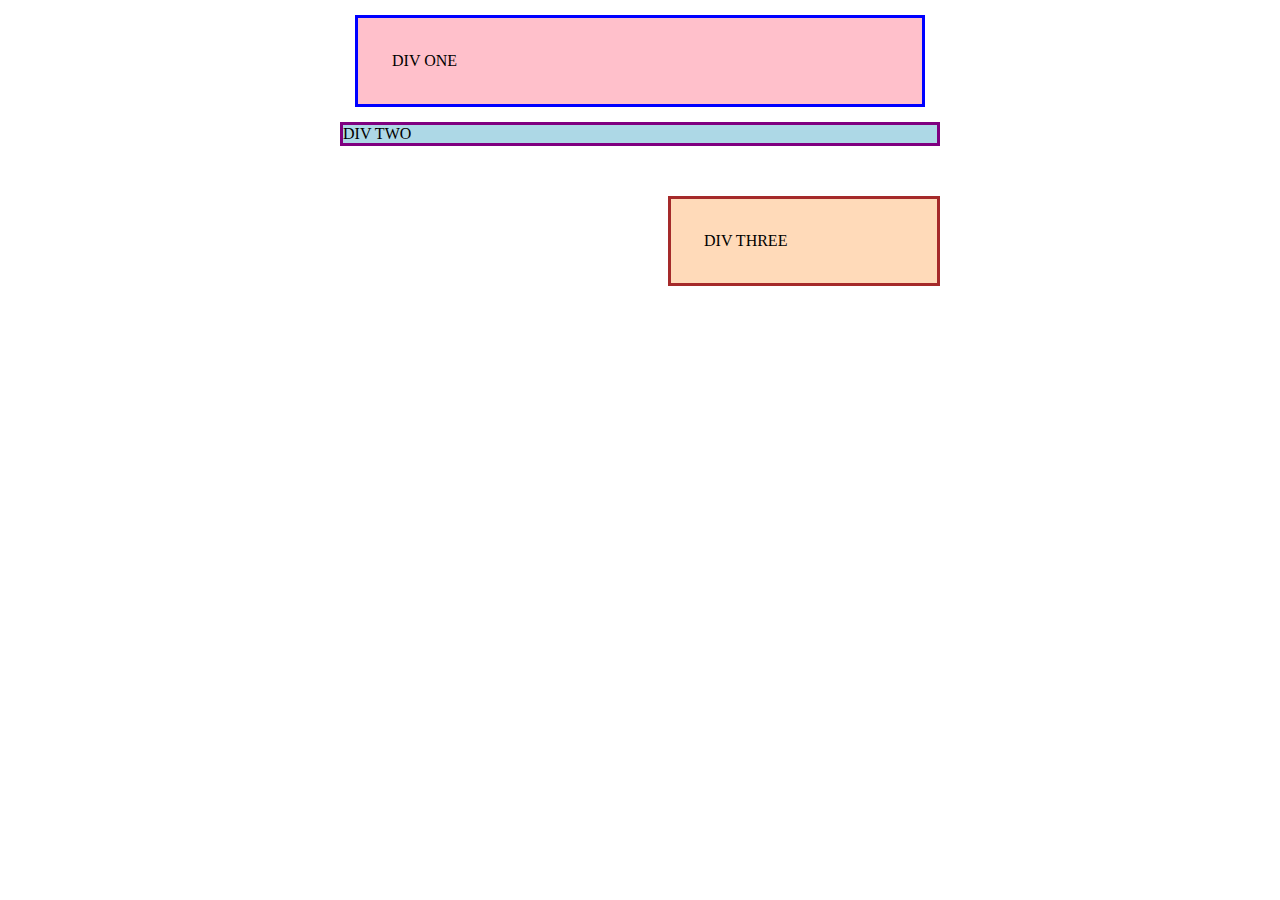
<file: index.html>
<!DOCTYPE html>
<html lang="en">
  <head>
    <meta charset="UTF-8">
    <meta http-equiv="X-UA-Compatible" content="IE=edge">
    <meta name="viewport" content="width=device-width, initial-scale=1.0">
    <title>Margin and Padding exercise</title>
    <link rel="stylesheet" href="style.css">
  </head>
  <body>
    <div class="one">
      DIV ONE
    </div>
    <div class="two">
      DIV TWO
    </div>
    <div class="three">
      DIV THREE
    </div>
  </body>
</html>
</file>
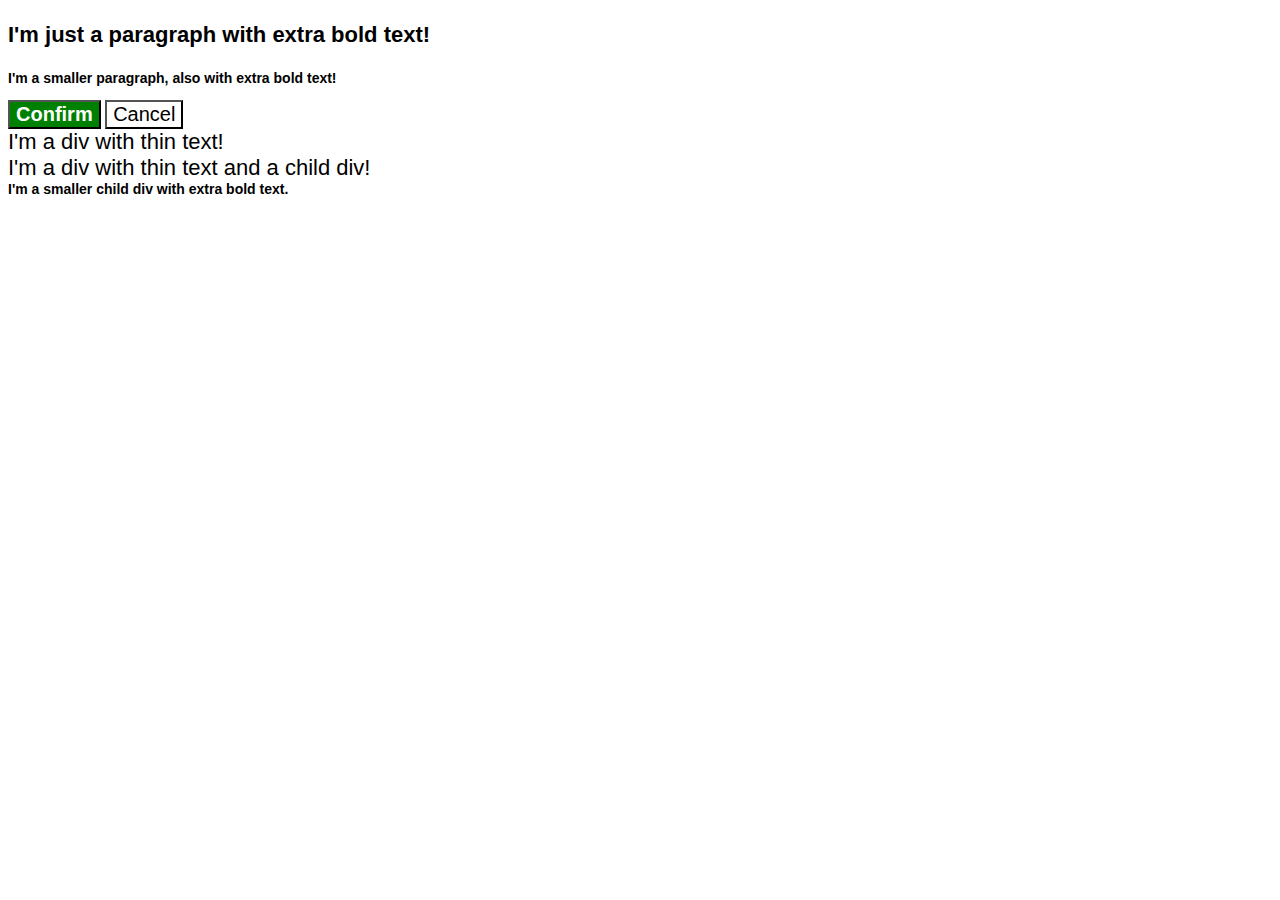
<file: 01-cascade-fix/index.html>
<!DOCTYPE html>
<html lang="en">
  <head>
    <meta charset="UTF-8">
    <meta http-equiv="X-UA-Compatible" content="IE=edge">
    <meta name="viewport" content="width=device-width, initial-scale=1.0">
    <title>Fix the Cascade</title>
    <link rel="stylesheet" href="style.css">
  </head>
  <body>
    <p class="para">I'm just a paragraph with extra bold text!</p>
    <p class="para small-para">I'm a smaller paragraph, also with extra bold text!</p>

    <button id="confirm-button" class="button confirm">Confirm</button>
    <button id="cancel-button" class="button cancel">Cancel</button>

    <div class="text">I'm a div with thin text!</div>
    <div class="text">I'm a div with thin text and a child div!
      <div class="text child">I'm a smaller child div with extra bold text.</div>
    </div>
  </body>
</html>
</file>
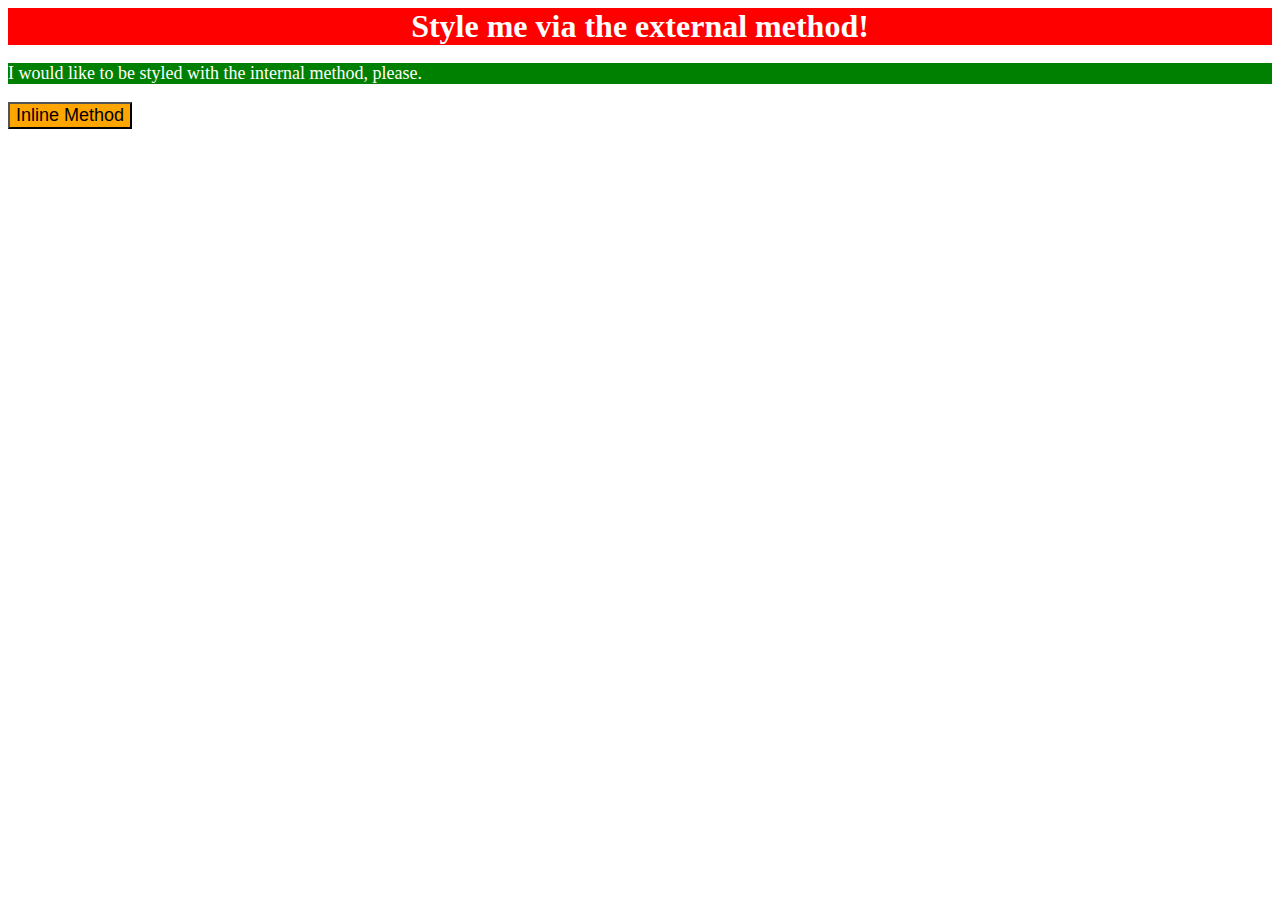
<file: css exercise 1-css-methods for adding css/index.html>
<!DOCTYPE html>
<html lang="en">
  <head>
    <meta charset="UTF-8">
    <meta http-equiv="X-UA-Compatible" content="IE=edge">
    <meta name="viewport" content="width=device-width, initial-scale=1.0">
    <title>Methods for Adding CSS</title>
    <link rel="stylesheet" href="style.css">
    <style>
      p {
        background-color: green;
        color: white;
        font-size: 18px;
      }
    </style>
  </head>
  <body>
    <div>Style me via the external method!</div>
    <p>I would like to be styled with the internal method, please.</p>
    <button style="background-color: orange;font-size: 18px ;color: black;">Inline Method</button>
  </body>
</html>
</file>
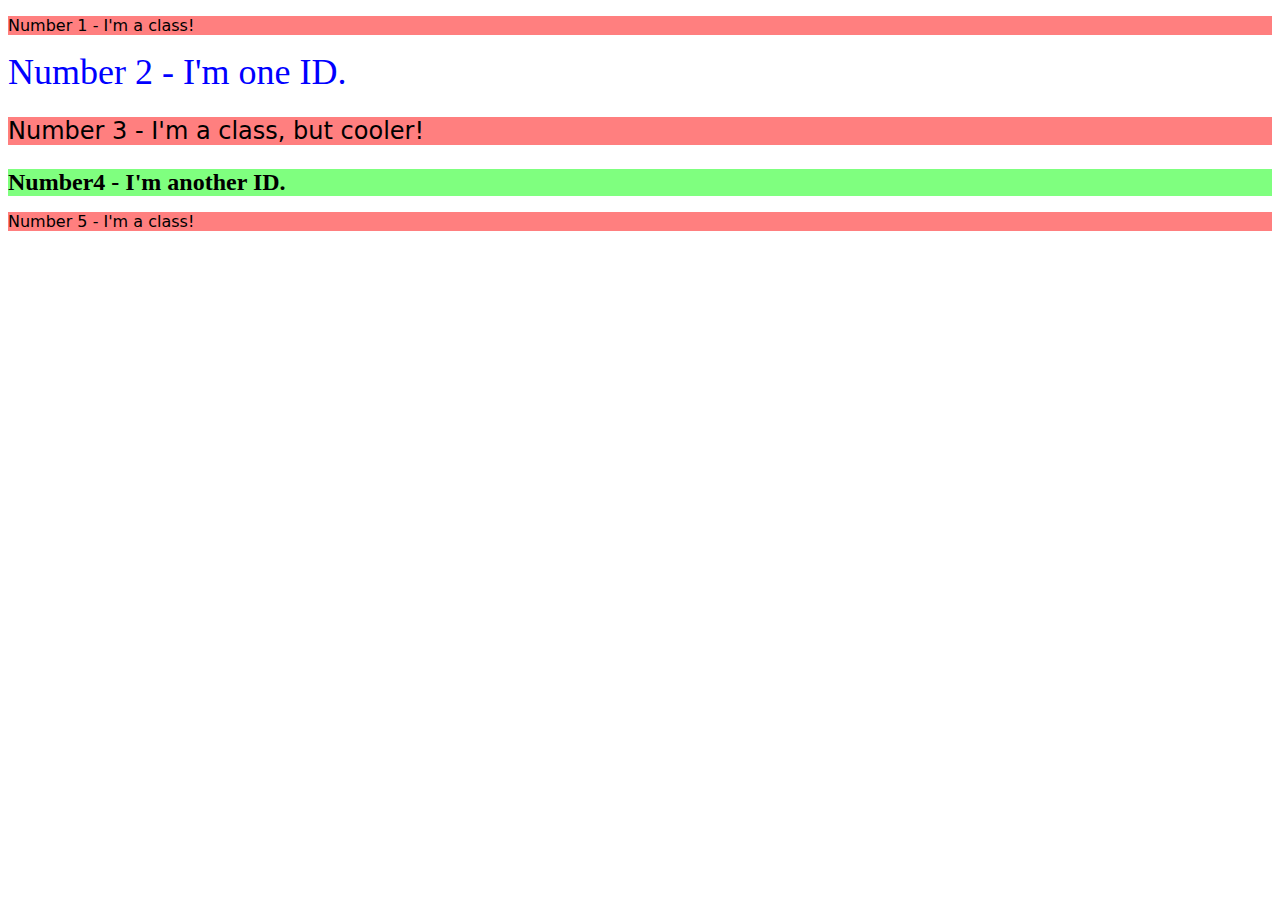
<file: css exercise-02-class-id-selectors/index.html>
<!DOCTYPE html>
<html lang="en">
  <head>
    <meta charset="UTF-8">
    <meta http-equiv="X-UA-Compatible" content="IE=edge">
    <meta name="viewport" content="width=device-width, initial-scale=1.0">
    <title>Class and ID Selectors</title>
    <link rel="stylesheet" href="style.css">
  </head>
  <body>
    <p class="odd">Number 1 - I'm a class!</p>
    <div id="two">Number 2 - I'm one ID.</div>
    <p class="odd adjust-fontsize">Number 3 - I'm a class, but cooler!</p>
    <div id="four" class="adjust-fontsize">Number4 - I'm another ID.</div>
    <p class="odd">Number 5 - I'm a class!</p>
  </body>
</html>
</file>
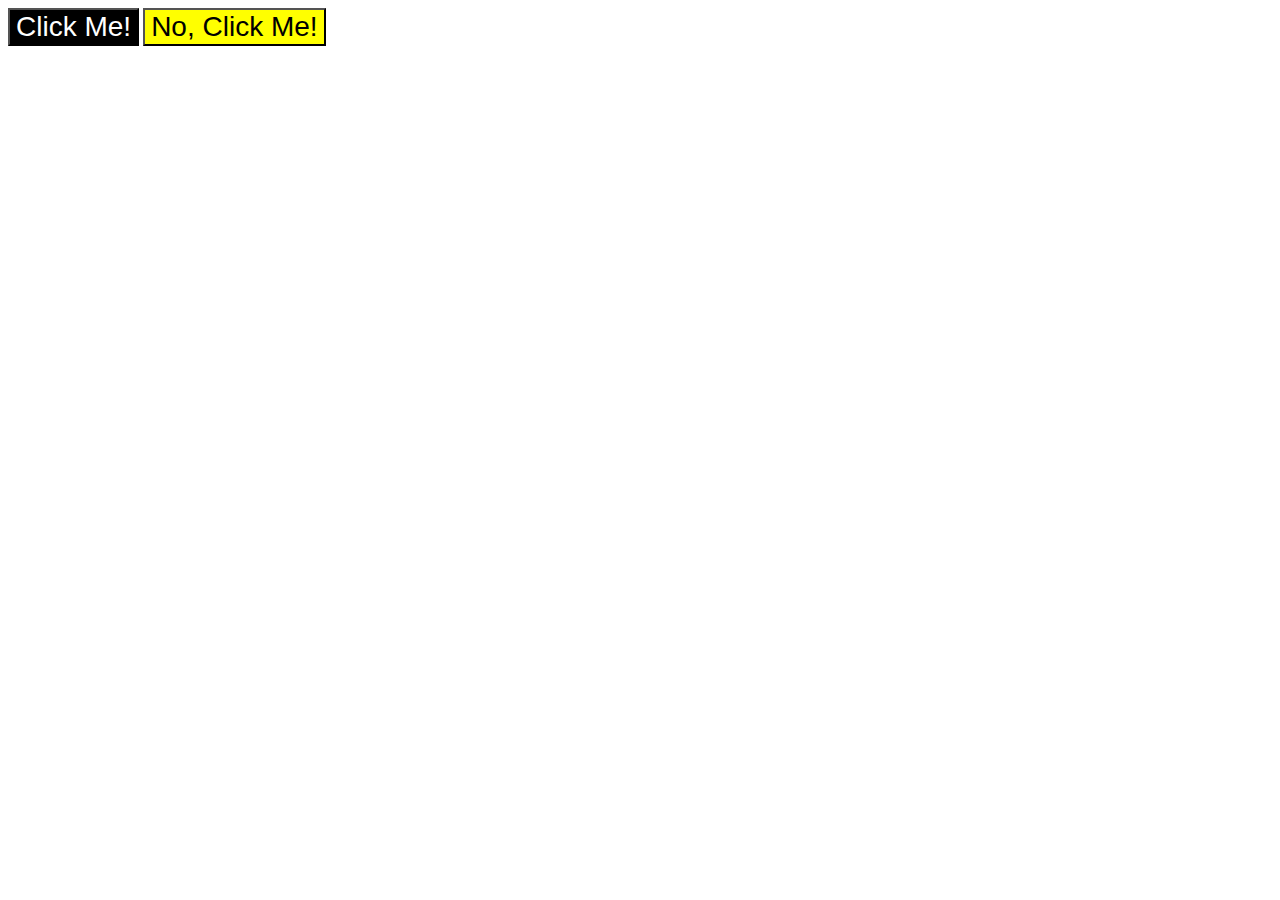
<file: css exercise-3 Grouping Selectors/index.html>
<!DOCTYPE html>
<html lang="en">
  <head>
    <meta charset="UTF-8">
    <meta http-equiv="X-UA-Compatible" content="IE=edge">
    <meta name="viewport" content="width=device-width, initial-scale=1.0">
    <title>Grouping Selectors</title>
    <link rel="stylesheet" href="style.css">
  </head>
  <body>
    <button class="black">Click Me!</button>
    <button class ="yellow">No, Click Me!</button>
  </body>
</html>
</file>
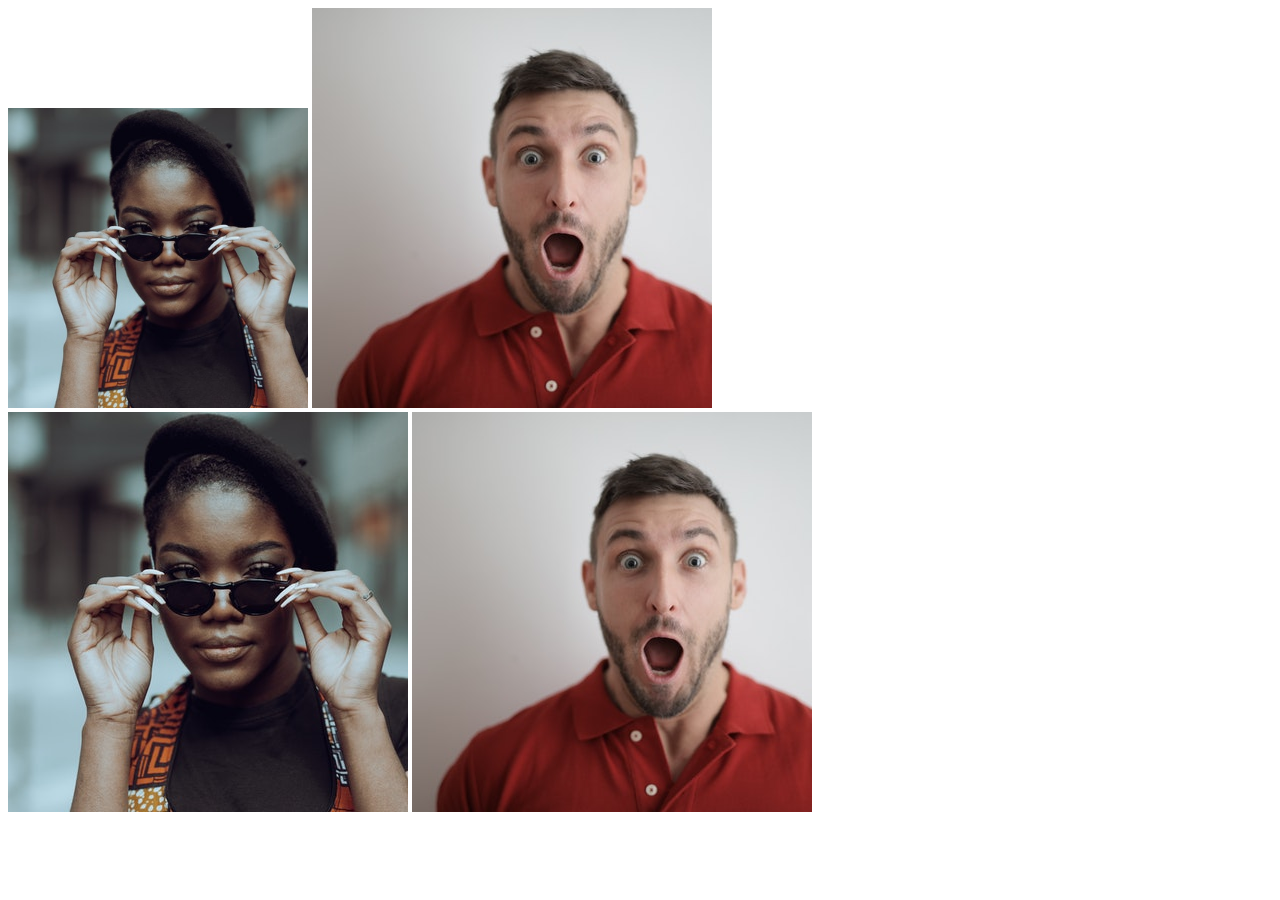
<file: css exercise-4 Chaining Selectors/index.html>
<!DOCTYPE html>
<html lang="en">
  <head>
    <meta charset="UTF-8">
    <meta http-equiv="X-UA-Compatible" content="IE=edge">
    <meta name="viewport" content="width=device-width, initial-scale=1.0">
    <title>Chaining Selectors</title>
    <link rel="stylesheet" href="style.css">
  </head>
  <body>
    <!-- Use the classes BELOW this line -->
    <div>
      <img class="avatar proportioned" src="./images/pexels-katho-mutodo-8434791.jpg" alt="Woman with glasses">
      <img class="avatar distorted" src="./images/pexels-andrea-piacquadio-3777931.jpg" alt="Man with surprised expression">
    </div>
    <!-- Use the classes ABOVE this line -->
    <div>
      <img class="original proportioned" src="./images/pexels-katho-mutodo-8434791.jpg" alt="Woman with glasses">
      <img class="original distorted" src="./images/pexels-andrea-piacquadio-3777931.jpg" alt="Man with surprised expression">
    </div>
  </body>
</html>
</file>
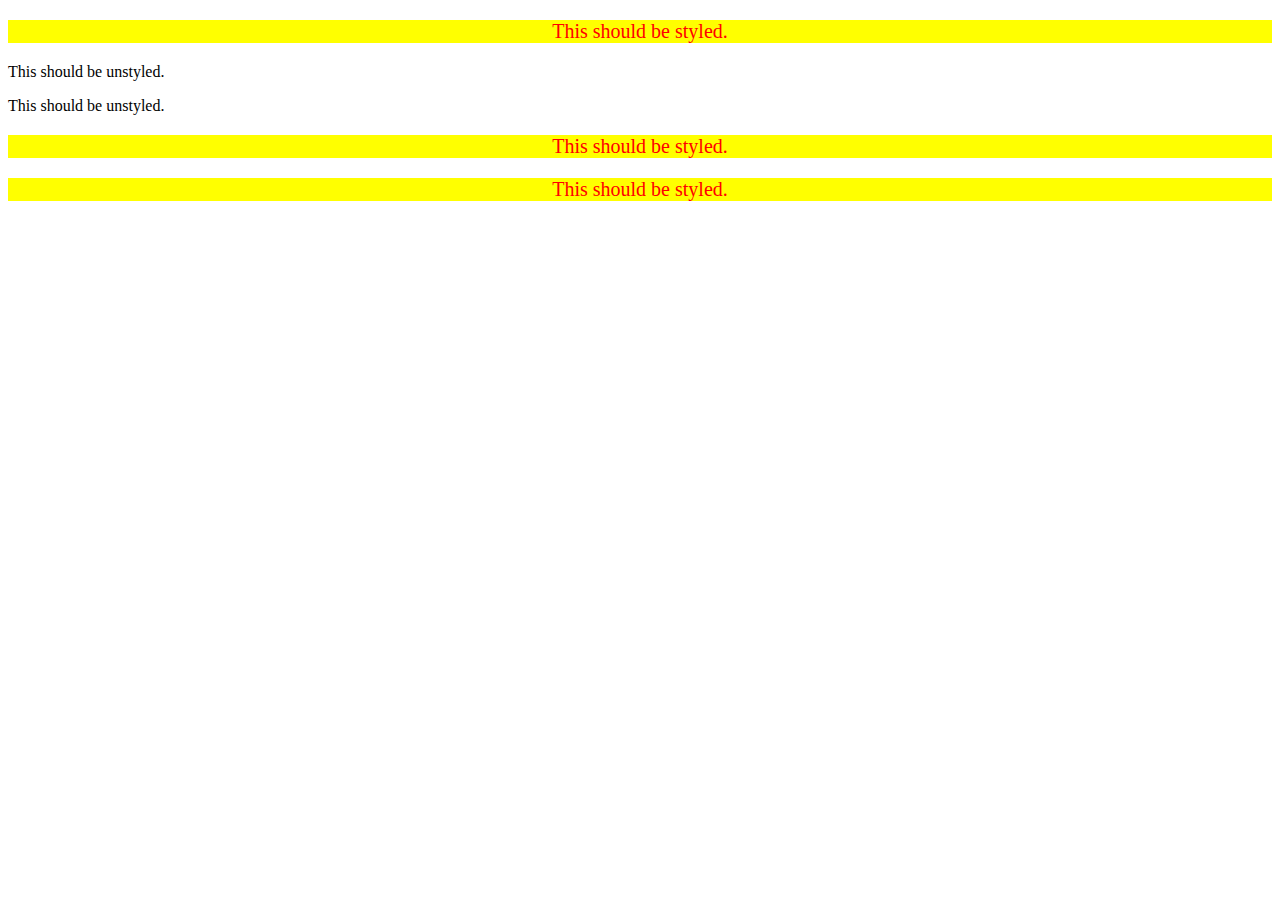
<file: css exercise-5 descendant-combinator/index.html>
<!DOCTYPE html>
<html lang="en">
  <head>
    <meta charset="UTF-8">
    <meta http-equiv="X-UA-Compatible" content="IE=edge">
    <meta name="viewport" content="width=device-width, initial-scale=1.0">
    <title>Descendant Combinator</title>
    <link rel="stylesheet" href="style.css">
  </head>
  <body>
    <div class="container">
      <p class="text">This should be styled.</p>
    </div>
    <p class="text">This should be unstyled.</p>
    <p class="text">This should be unstyled.</p>
    <div class="container">
      <p class="text">This should be styled.</p>
      <p class="text">This should be styled.</p>
    </div>
  </body>
</html>
</file>
<file: style.css>
body {
  max-width: 600px;
  margin: 0 auto;
}

.one {
  background: pink;
  border: 3px solid blue;
  /* CHANGE ME */
  padding: 34px;
  margin: 15px;
}

.two {
  background: lightblue;
  border: 3px solid purple;
  /* CHANGE ME */
  margin-bottom: 50px;
}

.three {
  background: peachpuff;
  border: 3px solid brown;
  width: 200px;
  /* CHANGE ME */
  padding: 33px;
  margin-left: auto;
}
</file>
<file: 01-cascade-fix/style.css>
body {
  font-family: Arial, Helvetica, sans-serif;
}


.para,
.small-para {
  color: hsl(0, 0%, 0%);
  font-weight: 800;
  

}

.para {
  font-size: 22px;

}
.small-para {
  font-size: 14px;
  font-weight: 800;
}
#confirm-button,.button-confirm {
  background: green;
  color: white;
  font-weight: bold;
}




.confirm {
  background: green;
  color: white;
  font-weight: bold;
} 

.button {
  background-color: rgb(255, 255, 255);
  color: rgb(0, 0, 0);
  font-size: 20px;
}

.text.child {
  color: rgb(0, 0, 0);
  font-weight: bold;
  font-size: 14px;
}

div.text {
  color: rgb(0, 0, 0);
  font-size: 22px;
  font-weight: 100;
}
.child {
  color: rgb(0, 0, 0);
  font-weight: 800;
  font-size: 14px;
}
</file>
<file: css exercise 1-css-methods for adding css/style.css>
div{
    font-size: 32px;
    font-weight: bold;
    text-align: center;
    background-color: #ff0000;
    color: white;
    
}
</file>
<file: css exercise-02-class-id-selectors/style.css>
.odd{
    background-color: #ff000080;
    font-family: Verdana ,"DejaVu Sans" , sans-serif;
}
.adjust-fontsize{
    font-size: 24px;
}
#two{
    color:blue;
    font-size: 36px;
}

#four{
    background-color: #00ff0080;
    font-size: 24px;
    font-weight: bold;



    
}
</file>
<file: css exercise-3 Grouping Selectors/style.css>
.black,.yellow{
    font-size: 28px;
    font-family: Helvetica  "Times New Roman", sans-serif;
}
.black{
    background-color: black;
    color:white
}
.yellow{
    background-color: yellow;
    color:black
}
</file>
<file: css exercise-4 Chaining Selectors/style.css>
/* Add CSS Styling */
.avatar.proportioned {
        height:auto;
        width: 300px;

   
}
.avatar.disordered {
    height: 400px;
    width: 200px;
    
   
}
</file>
<file: css exercise-5 descendant-combinator/style.css>
/* Add CSS Styling */
/*div p {
    background-color: yellow;
    color:red;
    font-size: 20px;
    text-align: center;
    
}*/
/*div .text{
        background-color: yellow;
    color:red;
    font-size: 20px;
    text-align: center;
}*/
/*.container .text{

    background-color: yellow;
    color:red;
    font-size: 20px;
    text-align: center;
}*/
.container p{
        background-color: yellow;
    color:red;
    font-size: 20px;
    text-align: center;
}
</file>
